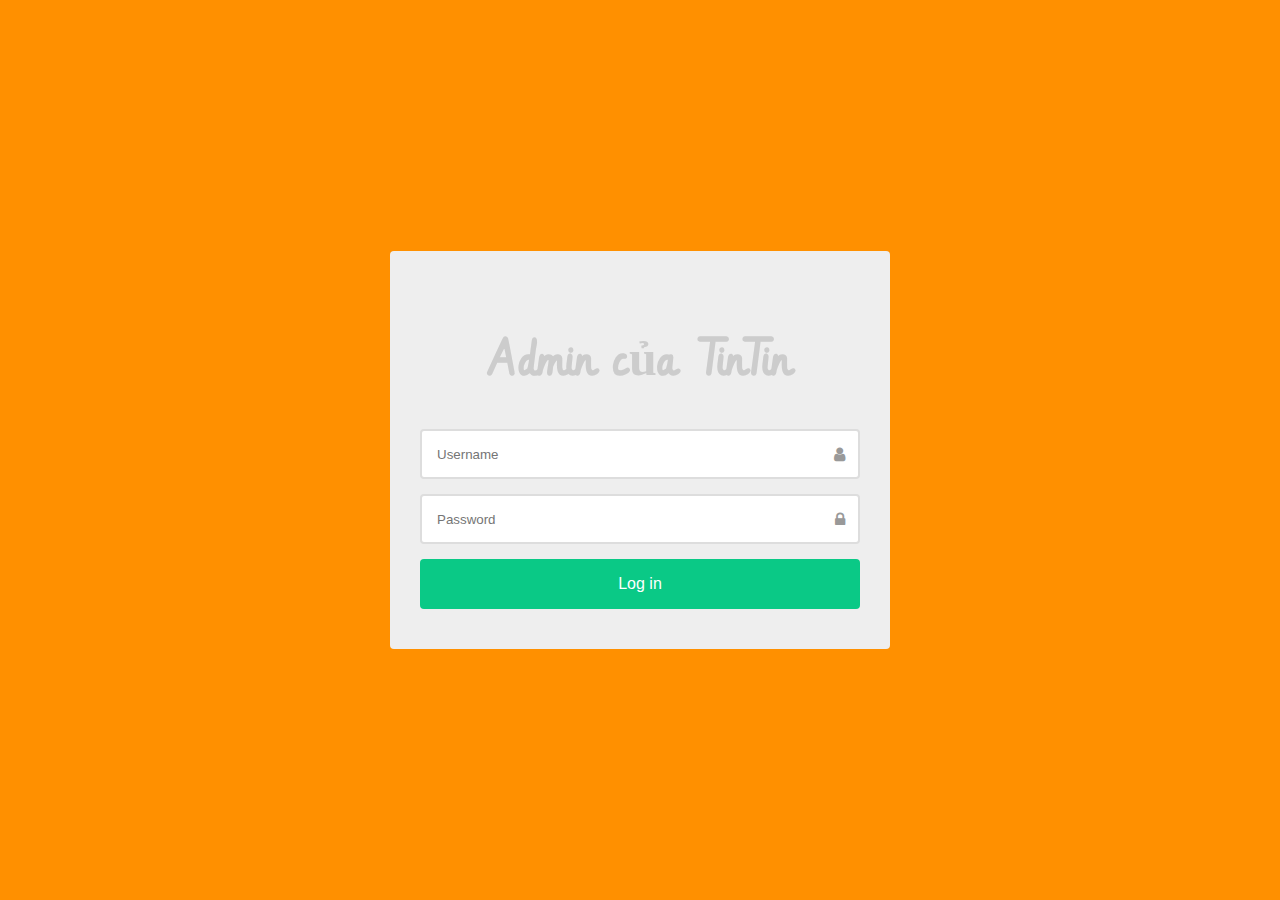
<file: login_form_admin/index.html>
<!DOCTYPE html>
<html >
  <head>
    <meta charset="UTF-8">
    <title>Đăng nhập vào Trang Admin</title>
    
    
    
    <link rel='stylesheet prefetch' href='http://maxcdn.bootstrapcdn.com/font-awesome/4.2.0/css/font-awesome.min.css'>

        <link rel="stylesheet" href="css/style.css">

    
    
    
    
  </head>

  <body>

    <div class="login-form">
     <h1>Admin của TinTin</h1>
     <div class="form-group ">
       <input type="text" class="form-control" placeholder="Username " id="UserName">
       <i class="fa fa-user"></i>
     </div>
     <div class="form-group log-status">
       <input type="password" class="form-control" placeholder="Password" id="Passwod">
       <i class="fa fa-lock"></i>
     </div>
     <button type="button" class="log-btn" >Log in</button>
     
    
   </div>
    <script src='http://cdnjs.cloudflare.com/ajax/libs/jquery/2.1.3/jquery.min.js'></script>

        <script src="js/index.js"></script>

    
    
  </body>
</html>
</file>
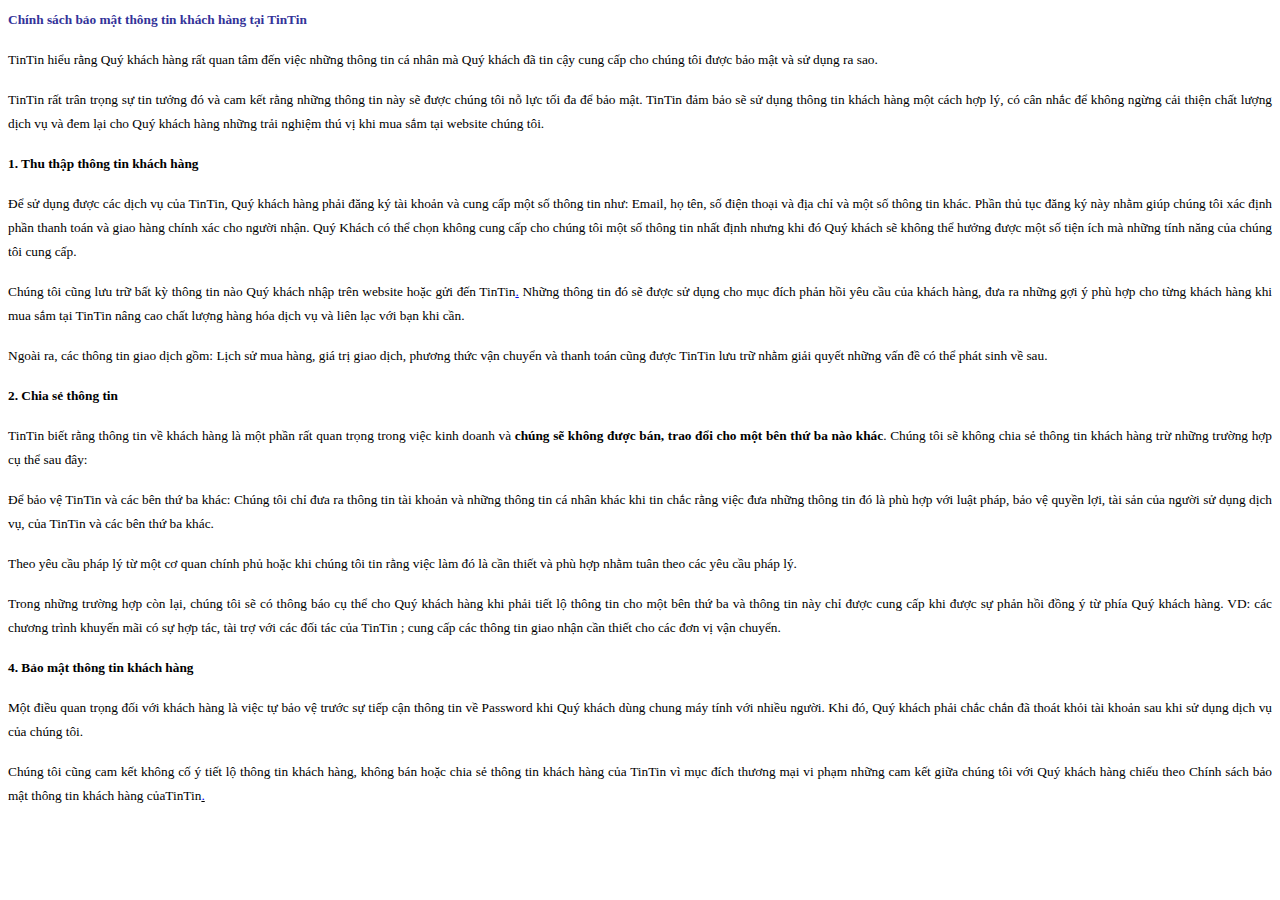
<file: pages/chinhsachbaomat.html>
<!DOCTYPE html PUBLIC "-//W3C//DTD XHTML 1.0 Transitional//EN" "http://www.w3.org/TR/xhtml1/DTD/xhtml1-transitional.dtd">
<html xmlns="http://www.w3.org/1999/xhtml">
<head>
<meta http-equiv="Content-Type" content="text/html; charset=utf-8" />
<title>Chính Sách Bảo Mật</title>
<style type="text/css">
body p {
	font-family: Times New Roman, Times, serif;
}
</style>
</head>

<body>
<p style="margin-top: 0in; margin-right: 0in; margin-left: 0in; margin-bottom: 0.0001pt; line-height: 150%; text-align: justify;"><span style="color: #333399; font-size: 10pt;"><strong>Chính sách bảo mật thông tin khách hàng tại TinTin</strong></span></p>
<p style="line-height: 150%; text-align: justify;"><span style="font-size: 10pt;">       TinTin  hiểu rằng Quý khách hàng rất quan tâm đến việc những thông tin cá nhân mà Quý khách đã tin cậy cung cấp cho chúng tôi được bảo mật và sử dụng ra sao.</span></p>
<p style="line-height: 150%; text-align: justify;"><span style="font-size: 10pt;">       TinTin  rất trân trọng sự tin tưởng đó và cam kết rằng những thông tin này sẽ được chúng tôi nỗ lực tối đa để bảo mật. TinTin đảm bảo sẽ sử dụng thông tin khách hàng một cách hợp lý, có cân nhắc để không ngừng cải thiện chất lượng dịch vụ và đem lại cho Quý khách hàng những trải nghiệm thú vị khi mua sắm tại website chúng tôi.</span></p>
<p style="line-height: 150%; text-align: justify;"><span style="font-size: 10pt;"><strong>1. Thu thập thông tin khách hàng</strong></span></p>
<p style="line-height: 150%; text-align: justify;"><span style="font-size: 10pt;">      Để sử dụng được các dịch vụ của TinTin, Quý khách hàng phải đăng ký tài khoản và cung cấp một số thông tin như: Email, họ tên, số điện thoại và địa chỉ và một số thông tin khác. Phần thủ tục đăng k‎ý này nhằm giúp chúng tôi xác định phần thanh toán và giao hàng chính xác cho người nhận. Quý Khách có thể chọn không cung cấp cho chúng tôi một số thông tin nhất định nhưng khi đó Quý khách sẽ không thể hưởng được một số tiện ích mà những tính năng của chúng tôi cung cấp.</span></p>
<p style="line-height: 150%; text-align: justify;"><span style="font-size: 10pt;">      Chúng tôi cũng lưu trữ bất kỳ thông tin nào Quý khách nhập trên website hoặc gửi đến TinTin<span style="color: #000000;"><a href="http://khohangvn.vn/" class="jce_file">.</a> Những thông tin đó sẽ được sử dụng cho mục đích phản hồi yêu cầu của khách hàng, đưa ra những gợi ý‎ phù hợp cho từng khách hàng khi mua sắm tại TinTin<a href="http://khohangvn.vn/" class="jce_file"></a>  nâng cao chất lượng hàng hóa dịch vụ và liên lạc với bạn khi cần.</span></span></p>
<p style="line-height: 150%; text-align: justify;"><span style="font-size: 10pt;">       Ngoài ra, các thông tin giao dịch gồm: Lịch sử mua hàng, giá trị giao dịch, phương thức vận chuyển và thanh toán cũng được TinTin lưu trữ nhằm giải quyết những vấn đề có thể phát sinh về sau.</span></p>
<p style="line-height: 150%; text-align: justify;"><span style="font-size: 10pt;"><strong>2. Chia sẻ thông tin </strong></span></p>
<p style="line-height: 150%; text-align: justify;"><span style="font-size: 10pt;">       TinTin biết rằng thông tin về khách hàng là một phần rất quan trọng trong việc kinh doanh và <strong>chúng sẽ không được bán, trao đổi cho một bên thứ ba nào khác</strong>. Chúng tôi sẽ không chia sẻ thông tin khách hàng trừ những trường hợp cụ thể sau đây:</span></p>
<p style="line-height: 150%; text-align: justify;"><span style="font-size: 10pt;">        Để bảo vệ TinTin và các bên thứ ba khác: Chúng tôi chỉ đưa ra thông tin tài khoản và những thông tin cá nhân khác khi tin chắc rằng việc đưa những thông tin đó là phù hợp với luật pháp, bảo vệ quyền lợi, tài sản của người sử dụng dịch vụ, của TinTin và các bên thứ ba khác.</span></p>
<p style="line-height: 150%; text-align: justify;"><span style="font-size: 10pt;">        Theo yêu cầu pháp l‎ý từ một cơ quan chính phủ hoặc khi chúng tôi tin rằng việc làm đó là cần thiết và phù hợp nhằm tuân theo các yêu cầu pháp l‎ý.</span></p>
<p style="line-height: 150%; text-align: justify;"><span style="font-size: 10pt;">         Trong những trường hợp còn lại, chúng tôi sẽ có thông báo cụ thể cho Quý khách hàng khi phải tiết lộ thông tin cho một bên thứ ba và thông tin này chỉ được cung cấp khi được sự phản hồi đồng ‎ý‎ từ phía Quý khách hàng. VD: các chương trình khuyến mãi có sự hợp tác, tài trợ với các đối tác của TinTin ; cung cấp các thông tin giao nhận cần thiết cho các đơn vị vận chuyển.</span></p>
<p style="line-height: 150%; text-align: justify;"><span style="font-size: 10pt;"><strong>4. Bảo mật thông tin khách hàng</strong></span></p>
<p style="line-height: 150%; text-align: justify;"><span style="font-size: 10pt;">          Một điều quan trọng đối với khách hàng là việc tự bảo vệ trước sự tiếp cận thông tin về Password khi Quý khách dùng chung máy tính với nhiều người. Khi đó, Quý khách phải chắc chắn đã thoát khỏi tài khoản sau khi sử dụng dịch vụ của chúng tôi.</span></p>
<p style="line-height: 150%; text-align: justify;"><span style="font-size: 10pt;">          Chúng tôi cũng cam kết không cố ‎‎ý tiết lộ thông tin khách hàng, không bán hoặc chia sẻ thông tin khách hàng của TinTin vì mục đích thương mại vi phạm những cam kết giữa chúng tôi với Qu‎ý khách hàng chiếu theo Chính sách bảo mật thông tin khách hàng củaTinTin<span style="text-decoration: underline;"><span style="color: blue;">.</span></span></span></p>
<p style="line-height: 150%; text-align: justify;">&nbsp;</p>

</body>
</html>
</file>
<file: login_form_admin/css/style.css>
@import url(http://fonts.googleapis.com/css?family=Vibur);
* {
  box-sizing: border-box;
  -moz-box-sizing: border-box;
  -webkit-box-sizing: border-box;
  font-family: arial;
}

body {
  background: #FF9000;
}

h1 {
  color: #ccc;
  text-align: center;
  font-family: 'Vibur', cursive;
  font-size: 50px;
}

.login-form {
  width: 500px;
  padding: 40px 30px;
  background: #eee;
  -moz-border-radius: 4px;
  -webkit-border-radius: 4px;
  border-radius: 4px;
  margin: auto;
  position: absolute;
  left: 0;
  right: 0;
  top: 50%;
  -moz-transform: translateY(-50%);
  -ms-transform: translateY(-50%);
  -webkit-transform: translateY(-50%);
  transform: translateY(-50%);
}

.form-group {
  position: relative;
  margin-bottom: 15px;
}

.form-control {
  width: 100%;
  height: 50px;
  border: none;
  padding: 5px 7px 5px 15px;
  background: #fff;
  color: #666;
  border: 2px solid #ddd;
  -moz-border-radius: 4px;
  -webkit-border-radius: 4px;
  border-radius: 4px;
}
.form-control:focus, .form-control:focus + .fa {
  border-color: #10CE88;
  color: #10CE88;
}

.form-group .fa {
  position: absolute;
  right: 15px;
  top: 17px;
  color: #999;
}

.log-status.wrong-entry {
  -moz-animation: wrong-log 0.3s;
  -webkit-animation: wrong-log 0.3s;
  animation: wrong-log 0.3s;
}

.log-status.wrong-entry .form-control, .wrong-entry .form-control + .fa {
  border-color: #ed1c24;
  color: #ed1c24;
}

.log-btn {
  background: #0AC986;
  dispaly: inline-block;
  width: 100%;
  font-size: 16px;
  height: 50px;
  color: #fff;
  text-decoration: none;
  border: none;
  -moz-border-radius: 4px;
  -webkit-border-radius: 4px;
  border-radius: 4px;
}

.link {
  text-decoration: none;
  color: #C6C6C6;
  float: right;
  font-size: 12px;
  margin-bottom: 15px;
}
.link:hover {
  text-decoration: underline;
  color: #8C918F;
}

.alert {
  display: none;
  font-size: 12px;
  color: #f00;
  float: left;
}

@-moz-keyframes wrong-log {
  0%, 100% {
    left: 0px;
  }
  20% , 60% {
    left: 15px;
  }
  40% , 80% {
    left: -15px;
  }
}
@-webkit-keyframes wrong-log {
  0%, 100% {
    left: 0px;
  }
  20% , 60% {
    left: 15px;
  }
  40% , 80% {
    left: -15px;
  }
}
@keyframes wrong-log {
  0%, 100% {
    left: 0px;
  }
  20% , 60% {
    left: 15px;
  }
  40% , 80% {
    left: -15px;
  }
}
</file>
